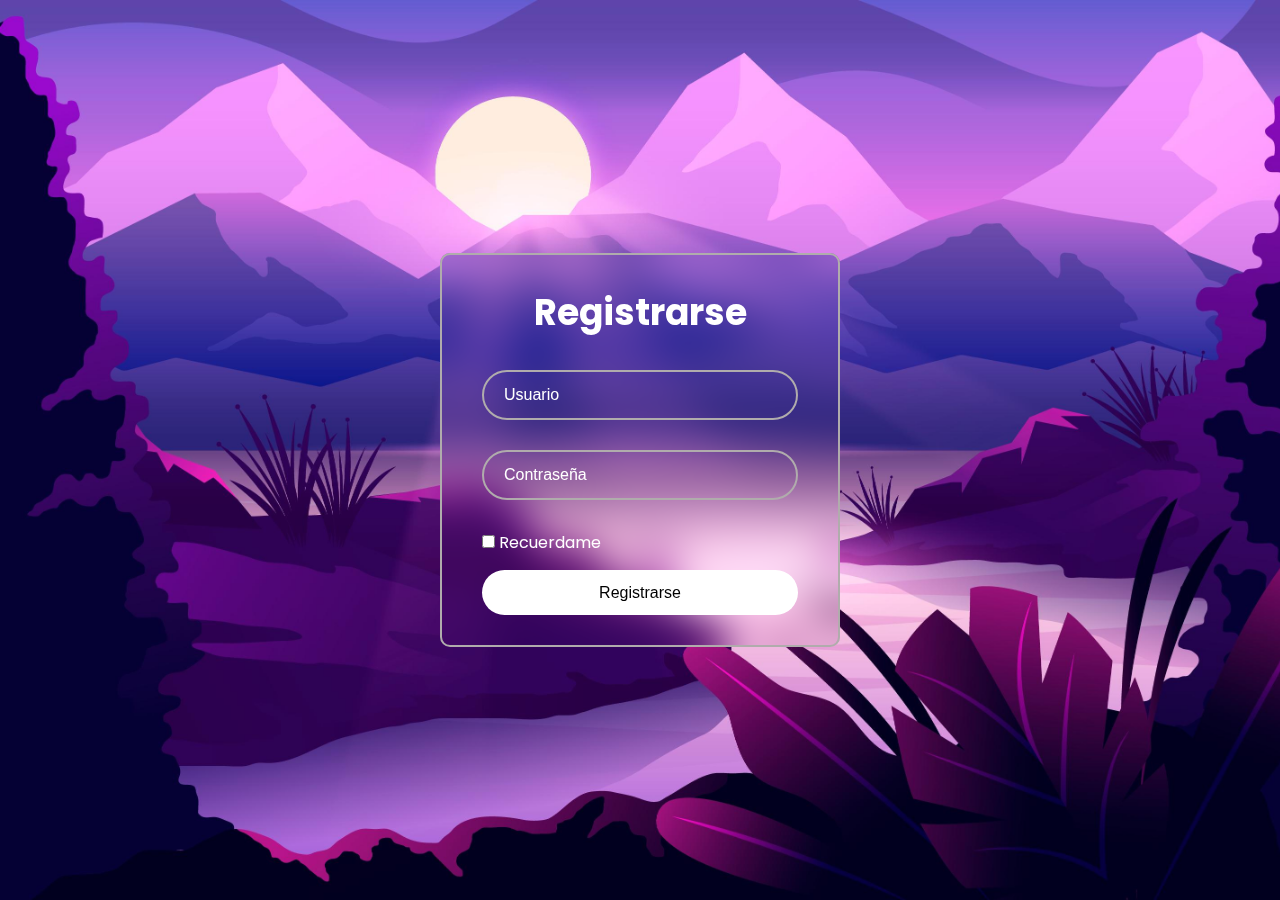
<file: index.html>
<!DOCTYPE html>
<html lang="en">
<head>
    <meta charset="UTF-8">
    <meta name="viewport" content="width=device-width, initial-scale=1.0">
    <link rel="stylesheet" href="./style.css">
    <link href="https://fonts.googleapis.com/css2?family=Poppins&display=swap" rel="stylesheet">
    <title>Formulario Registrarse</title>
</head>
<body>
    
    <div class="formulario">
        <form>
            <h1>Registrarse</h1>
            <div class="campoUsuario">
                <input type="text" placeholder="Usuario" required>
            </div>
            <div class="campoContraseña">
                <input type="password" placeholder="Contraseña" required>
            </div>
            <div class="recuerdame">
                <label><input type="checkbox"> Recuerdame</label>
            </div>

            <button type="submit" class="boton">Registrarse</button>
        </form>
    </div>
    
</body>
</html>
</file>
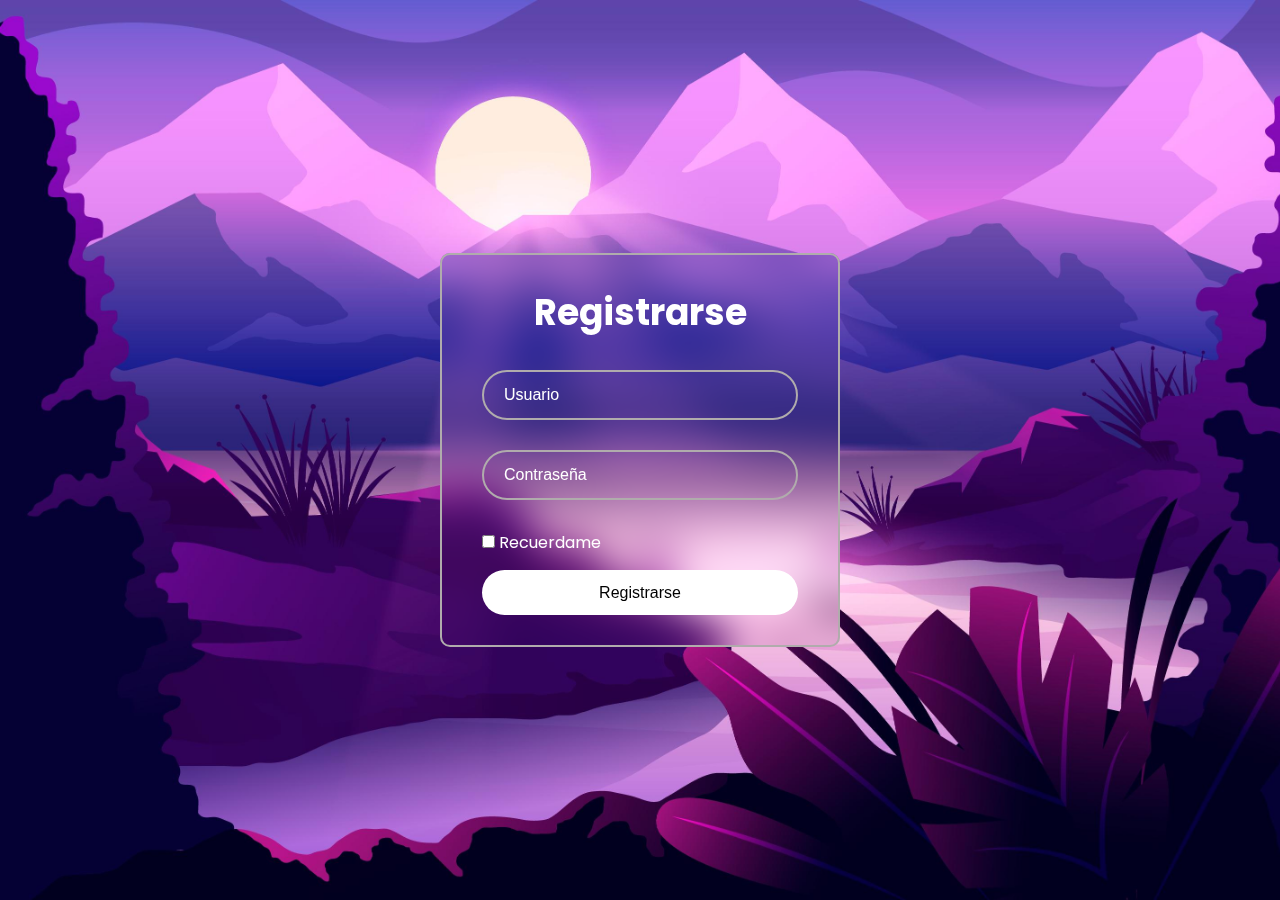
<file: formularioLogin.html>
<!DOCTYPE html>
<html lang="en">
<head>
    <meta charset="UTF-8">
    <meta name="viewport" content="width=device-width, initial-scale=1.0">
    <link rel="stylesheet" href="./style.css">
    <link href="https://fonts.googleapis.com/css2?family=Poppins&display=swap" rel="stylesheet">
    <title>Formulario Registrarse</title>
</head>
<body>
    
    <div class="formulario">
        <form>
            <h1>Registrarse</h1>
            <div class="campoUsuario">
                <input type="text" placeholder="Usuario" required>
            </div>
            <div class="campoContraseña">
                <input type="password" placeholder="Contraseña" required>
            </div>
            <div class="recuerdame">
                <label><input type="checkbox"> Recuerdame</label>
            </div>

            <button type="submit" class="boton">Registrarse</button>
        </form>
    </div>
    
</body>
</html>
</file>
<file: style.css>
* {
    box-sizing: border-box;
    padding: 0;
    margin: 0;
}

body {
    font-family: 'Poppins', sans-serif;
    background: url('./img/fondoPaisaje.jpg') no-repeat;
    background-size: cover;
    display: flex;
    justify-content: center;
    align-items: center;
    min-height: 100vh;
}

.formulario {
    width: 400px;
    background-color: transparent;
    backdrop-filter: blur(20px);
    color: white;
    border: 2px solid rgb(176, 172, 172);
    border-radius: 10px;
    padding: 30px 40px;
}

.formulario h1 {
    font-size: 36px;
    text-align: center;
}

.formulario .campoUsuario {
    position: relative;
    width: 100%;
    height: 50px;
    background-color: transparent;
    margin: 30px 0;
}

.formulario .campoContraseña {
    position: relative;
    width: 100%;
    height: 50px;
    background-color: transparent;
    margin: 30px 0;
}

.campoUsuario input {
    width: 100%;
    height: 50px;
    border-radius: 40px;
    background-color: transparent;
    border: 2px solid rgb(176, 172, 172);
    padding: 20px 45px 20px 20px;
    font-size: 16px;
    color: white;
}

.campoContraseña input {
    width: 100%;
    height: 50px;
    border-radius: 40px;
    background-color: transparent;
    border: 2px solid rgb(176, 172, 172);
    padding: 20px 45px 20px 20px;
    font-size: 16px;
    color: white;
}

.campoUsuario input::placeholder {
    color: white;
}

.campoContraseña input::placeholder {
    color: white;
}

.formulario .recuerdame {
    margin: 15px 0;
}

.formulario .boton {
    width: 100%;
    height: 45px;
    background-color: white;
    outline: none;
    border: none;
    border-radius: 40px;
    font-size: 16px;
}
</file>
